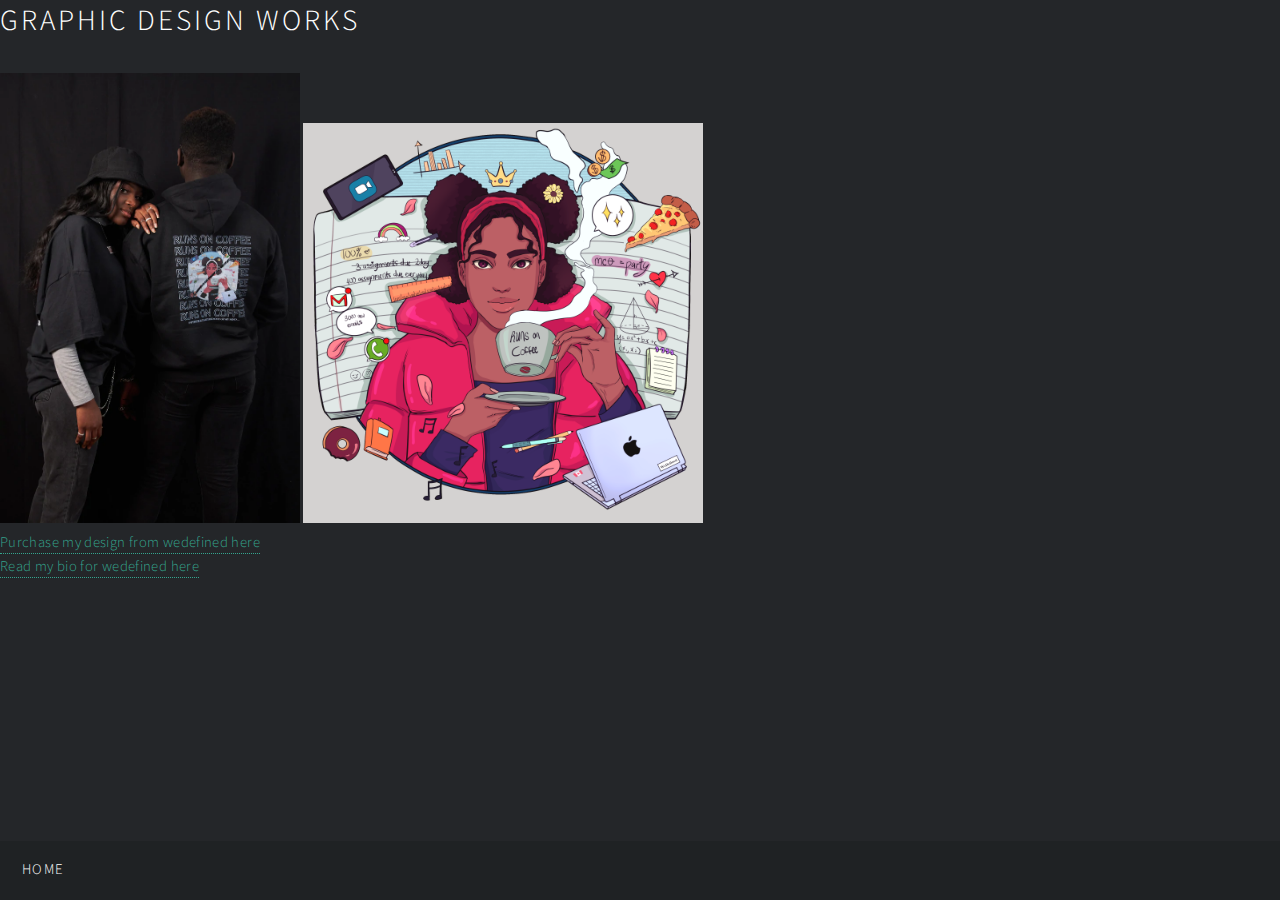
<file: portfolio.html>
<!DOCTYPE HTML>
<!--
	Multiverse by HTML5 UP
	html5up.net | @ajlkn
	Free for personal and commercial use under the CCA 3.0 license (html5up.net/license)
-->
<html>

<head>
    <title>ArtOfKay</title>
    <meta charset="utf-8" />
    <meta name="viewport" content="width=device-width, initial-scale=1, user-scalable=no" />
    <link rel="stylesheet" href="assets/css/main.css" />
    <noscript>
        <link rel="stylesheet" href="assets/css/noscript.css" />
    </noscript>
</head>

    <body class="is-preload">

        <header id="header">
            <h1><a href="index.html"><strong>Home</strong></a></h1>
        </header>

        <h1>Graphic Design Works</h1>
        
        <div>

        <figure>
            <img style="width: 300px; display:inline;" src="./images/Other/desgin hoddie.webp" alt="Design on clothes">
        
        <img style="display:inline; width: 400px;" src="./images/thumbs/UniLife.png" alt="Uni Life">
        </figure>
        
        <figcaption>
            <a href="https://wedefined.ca/products/runs-on-coffee-roc-black-hooded-sweatshirt" target="_blank">Purchase my design from wedefined here</a>
            <br>
            <a href="https://wedefined.ca/pages/2022-design-competition-winner-bios" target="_blank">Read my bio for wedefined here</a>
        </figcaption>

        

        </div>
    </body>


    <!-- Scripts -->
    <script src="assets/js/jquery.min.js"></script>
    <script src="assets/js/jquery.poptrox.min.js"></script>
    <script src="assets/js/browser.min.js"></script>
    <script src="assets/js/breakpoints.min.js"></script>
    <script src="assets/js/util.js"></script>
    <script src="assets/js/main.js"></script>

</html>
</file>
<file: assets/css/noscript.css>
/*
	Multiverse by HTML5 UP
	html5up.net | @ajlkn
	Free for personal and commercial use under the CCA 3.0 license (html5up.net/license)
*/

/* Wrapper */

	body.is-preload #wrapper:before {
		display: none;
	}

/* Main */

	body.is-preload #main .thumb {
		pointer-events: auto;
		opacity: 1;
	}

/* Header */

	body.is-preload #header {
		-moz-transform: none;
		-webkit-transform: none;
		-ms-transform: none;
		transform: none;
	}
</file>
<file: assets/css/main.css>
@import url(fontawesome-all.min.css);
@import url("https://fonts.googleapis.com/css?family=Source+Sans+Pro:300,300italic,400,400italic");

/*
	Multiverse by HTML5 UP
	html5up.net | @ajlkn
	Free for personal and commercial use under the CCA 3.0 license (html5up.net/license)
*/

@-moz-keyframes spinner {
	0% {
		-moz-transform: rotate(0deg);
		-webkit-transform: rotate(0deg);
		-ms-transform: rotate(0deg);
		transform: rotate(0deg);
	}

	100% {
		-moz-transform: rotate(359deg);
		-webkit-transform: rotate(359deg);
		-ms-transform: rotate(359deg);
		transform: rotate(359deg);
	}
}

@-webkit-keyframes spinner {
	0% {
		-moz-transform: rotate(0deg);
		-webkit-transform: rotate(0deg);
		-ms-transform: rotate(0deg);
		transform: rotate(0deg);
	}

	100% {
		-moz-transform: rotate(359deg);
		-webkit-transform: rotate(359deg);
		-ms-transform: rotate(359deg);
		transform: rotate(359deg);
	}
}

@-ms-keyframes spinner {
	0% {
		-moz-transform: rotate(0deg);
		-webkit-transform: rotate(0deg);
		-ms-transform: rotate(0deg);
		transform: rotate(0deg);
	}

	100% {
		-moz-transform: rotate(359deg);
		-webkit-transform: rotate(359deg);
		-ms-transform: rotate(359deg);
		transform: rotate(359deg);
	}
}

@keyframes spinner {
	0% {
		-moz-transform: rotate(0deg);
		-webkit-transform: rotate(0deg);
		-ms-transform: rotate(0deg);
		transform: rotate(0deg);
	}

	100% {
		-moz-transform: rotate(359deg);
		-webkit-transform: rotate(359deg);
		-ms-transform: rotate(359deg);
		transform: rotate(359deg);
	}
}

html, body, div, span, applet, object,
iframe, h1, h2, h3, h4, h5, h6, p, blockquote,
pre, a, abbr, acronym, address, big, cite,
code, del, dfn, em, img, ins, kbd, q, s, samp,
small, strike, strong, sub, sup, tt, var, b,
u, i, center, dl, dt, dd, ol, ul, li, fieldset,
form, label, legend, table, caption, tbody,
tfoot, thead, tr, th, td, article, aside,
canvas, details, embed, figure, figcaption,
footer, header, hgroup, menu, nav, output, ruby,
section, summary, time, mark, audio, video {
	margin: 0;
	padding: 0;
	border: 0;
	font-size: 100%;
	font: inherit;
	vertical-align: baseline;}

article, aside, details, figcaption, figure,
footer, header, hgroup, menu, nav, section {
	display: block;}

body {
	line-height: 1;
}

ol, ul {
	list-style: none;
}

blockquote, q {
	quotes: none;
}

	blockquote:before, blockquote:after, q:before, q:after {
		content: '';
		content: none;
	}

table {
	border-collapse: collapse;
	border-spacing: 0;
}

body {
	-webkit-text-size-adjust: none;
}

mark {
	background-color: transparent;
	color: inherit;
}

input::-moz-focus-inner {
	border: 0;
	padding: 0;
}

input, select, textarea {
	-moz-appearance: none;
	-webkit-appearance: none;
	-ms-appearance: none;
	appearance: none;
}

/* Basic */

	@-ms-viewport {
		width: device-width;
	}

	body {
		-ms-overflow-style: scrollbar;
	}

	@media screen and (max-width: 480px) {

		html, body {
			min-width: 320px;
		}

	}

	html {
		box-sizing: border-box;
	}

	*, *:before, *:after {
		box-sizing: inherit;
	}

	body {
		background: #242629;
	}

		body.is-preload *, body.is-preload *:before, body.is-preload *:after {
			-moz-animation: none !important;
			-webkit-animation: none !important;
			-ms-animation: none !important;
			animation: none !important;
			-moz-transition: none !important;
			-webkit-transition: none !important;
			-ms-transition: none !important;
			transition: none !important;
		}

		body.is-resizing *, body.is-resizing *:before, body.is-resizing *:after {
			-moz-animation: none !important;
			-webkit-animation: none !important;
			-ms-animation: none !important;
			animation: none !important;
			-moz-transition: none !important;
			-webkit-transition: none !important;
			-ms-transition: none !important;
			transition: none !important;
		}

/* Type */

	body, input, select, textarea {
		color: #a0a0a1;
		font-family: "Source Sans Pro", Helvetica, sans-serif;
		font-size: 15pt;
		font-weight: 300;
		letter-spacing: 0.025em;
		line-height: 1.65;
	}

		@media screen and (max-width: 1680px) {

			body, input, select, textarea {
				font-size: 11pt;
			}

		}

	a {
		-moz-transition: color 0.2s ease-in-out, border-bottom-color 0.2s ease-in-out;
		-webkit-transition: color 0.2s ease-in-out, border-bottom-color 0.2s ease-in-out;
		-ms-transition: color 0.2s ease-in-out, border-bottom-color 0.2s ease-in-out;
		transition: color 0.2s ease-in-out, border-bottom-color 0.2s ease-in-out;
		border-bottom: dotted 1px;
		color: #34a58e;
		text-decoration: none;
	}

		a:hover {
			border-bottom-color: transparent;
			color: #34a58e !important;
		}

	strong, b {
		color: #ffffff;
		font-weight: 300;
	}

	em, i {
		font-style: italic;
	}

	p {
		margin: 0 0 2em 0;
	}

	h1, h2, h3, h4, h5, h6 {
		color: #ffffff;
		font-weight: 300;
		letter-spacing: 0.1em;
		line-height: 1.5;
		margin: 0 0 1em 0;
		text-transform: uppercase;
	}

		h1 a, h2 a, h3 a, h4 a, h5 a, h6 a {
			color: inherit;
			text-decoration: none;
		}

	h1 {
		font-size: 2em;
	}

	h2 {
		font-size: 1.25em;
	}

	h3 {
		font-size: 1.1em;
	}

	h4 {
		font-size: 1em;
	}

	h5 {
		font-size: 0.9em;
	}

	h6 {
		font-size: 0.7em;
	}

	@media screen and (max-width: 736px) {

		h2 {
			font-size: 1em;
		}

		h3 {
			font-size: 0.9em;
		}

		h4 {
			font-size: 0.8em;
		}

		h5 {
			font-size: 0.7em;
		}

		h6 {
			font-size: 0.7em;
		}

	}

	sub {
		font-size: 0.8em;
		position: relative;
		top: 0.5em;
	}

	sup {
		font-size: 0.8em;
		position: relative;
		top: -0.5em;
	}

	blockquote {
		border-left: 4px #36383c;
		font-style: italic;
		margin: 0 0 2em 0;
		padding: 0.5em 0 0.5em 2em;
	}

	code {
		background: #34363b;
		border: solid 1px #36383c;
		font-family: "Courier New", monospace;
		font-size: 0.9em;
		margin: 0 0.25em;
		padding: 0.25em 0.65em;
	}

	pre {
		-webkit-overflow-scrolling: touch;
		font-family: "Courier New", monospace;
		font-size: 0.9em;
		margin: 0 0 2em 0;
	}

		pre code {
			display: block;
			line-height: 1.75;
			padding: 1em 1.5em;
			overflow-x: auto;
		}

	hr {
		border: 0;
		border-bottom: solid 1px #36383c;
		margin: 2em 0;
	}

		hr.major {
			margin: 3em 0;
		}

	.align-left {
		text-align: left;
	}

	.align-center {
		text-align: center;
	}

	.align-right {
		text-align: right;
	}

/* Button */

	input[type="submit"],
	input[type="reset"],
	input[type="button"],
	button,
	.button {
		-moz-appearance: none;
		-webkit-appearance: none;
		-ms-appearance: none;
		appearance: none;
		-moz-transition: background-color 0.2s ease-in-out, box-shadow 0.2s ease-in-out, color 0.2s ease-in-out;
		-webkit-transition: background-color 0.2s ease-in-out, box-shadow 0.2s ease-in-out, color 0.2s ease-in-out;
		-ms-transition: background-color 0.2s ease-in-out, box-shadow 0.2s ease-in-out, color 0.2s ease-in-out;
		transition: background-color 0.2s ease-in-out, box-shadow 0.2s ease-in-out, color 0.2s ease-in-out;
		background-color: transparent;
		border: 0;
		border-radius: 0;
		box-shadow: inset 0 0 0 2px #36383c;
		color: #ffffff !important;
		cursor: pointer;
		display: inline-block;
		font-size: 0.9em;
		font-weight: 300;
		height: 3.05556em;
		letter-spacing: 0.1em;
		line-height: 3.05556em;
		padding: 0 2.5em;
		text-align: center;
		text-decoration: none;
		text-transform: uppercase;
		white-space: nowrap;
	}

		input[type="submit"]:hover,
		input[type="reset"]:hover,
		input[type="button"]:hover,
		button:hover,
		.button:hover {
			box-shadow: inset 0 0 0 2px #34a58e;
			color: #34a58e !important;
		}

			input[type="submit"]:hover:active,
			input[type="reset"]:hover:active,
			input[type="button"]:hover:active,
			button:hover:active,
			.button:hover:active {
				background-color: rgba(52, 165, 142, 0.15);
				color: #34a58e !important;
			}

		input[type="submit"].icon,
		input[type="reset"].icon,
		input[type="button"].icon,
		button.icon,
		.button.icon {
			padding-left: 1.35em;
		}

			input[type="submit"].icon:before,
			input[type="reset"].icon:before,
			input[type="button"].icon:before,
			button.icon:before,
			.button.icon:before {
				margin-right: 0.5em;
			}

		input[type="submit"].fit,
		input[type="reset"].fit,
		input[type="button"].fit,
		button.fit,
		.button.fit {
			width: 100%;
		}

		input[type="submit"].small,
		input[type="reset"].small,
		input[type="button"].small,
		button.small,
		.button.small {
			font-size: 0.8em;
		}

		input[type="submit"].large,
		input[type="reset"].large,
		input[type="button"].large,
		button.large,
		.button.large {
			font-size: 1.35em;
		}

		input[type="submit"].primary,
		input[type="reset"].primary,
		input[type="button"].primary,
		button.primary,
		.button.primary {
			background-color: #34a58e;
			box-shadow: none;
		}

			input[type="submit"].primary:hover,
			input[type="reset"].primary:hover,
			input[type="button"].primary:hover,
			button.primary:hover,
			.button.primary:hover {
				background-color: #47c5ab;
				color: #ffffff !important;
			}

				input[type="submit"].primary:hover:active,
				input[type="reset"].primary:hover:active,
				input[type="button"].primary:hover:active,
				button.primary:hover:active,
				.button.primary:hover:active {
					background-color: #287e6d;
				}

		input[type="submit"].disabled, input[type="submit"]:disabled,
		input[type="reset"].disabled,
		input[type="reset"]:disabled,
		input[type="button"].disabled,
		input[type="button"]:disabled,
		button.disabled,
		button:disabled,
		.button.disabled,
		.button:disabled {
			pointer-events: none;
			opacity: 0.35;
		}

/* Form */

	form {
		margin: 0 0 2em 0;
	}

		form > :last-child {
			margin-bottom: 0;
		}

		form > .fields {
			display: -moz-flex;
			display: -webkit-flex;
			display: -ms-flex;
			display: flex;
			-moz-flex-wrap: wrap;
			-webkit-flex-wrap: wrap;
			-ms-flex-wrap: wrap;
			flex-wrap: wrap;
			width: calc(100% + 3em);
			margin: -1.5em 0 2em -1.5em;
		}

			form > .fields > .field {
				-moz-flex-grow: 0;
				-webkit-flex-grow: 0;
				-ms-flex-grow: 0;
				flex-grow: 0;
				-moz-flex-shrink: 0;
				-webkit-flex-shrink: 0;
				-ms-flex-shrink: 0;
				flex-shrink: 0;
				padding: 1.5em 0 0 1.5em;
				width: calc(100% - 1.5em);
			}

				form > .fields > .field.half {
					width: calc(50% - 0.75em);
				}

				form > .fields > .field.third {
					width: calc(100%/3 - 0.5em);
				}

				form > .fields > .field.quarter {
					width: calc(25% - 0.375em);
				}

		@media screen and (max-width: 736px) {

			form > .fields {
				width: calc(100% + 3em);
				margin: -1.5em 0 2em -1.5em;
			}

				form > .fields > .field {
					padding: 1.5em 0 0 1.5em;
					width: calc(100% - 1.5em);
				}

					form > .fields > .field.half {
						width: calc(100% - 1.5em);
					}

					form > .fields > .field.third {
						width: calc(100% - 1.5em);
					}

					form > .fields > .field.quarter {
						width: calc(100% - 1.5em);
					}

		}

	label {
		color: #ffffff;
		display: block;
		font-size: 0.9em;
		font-weight: 300;
		margin: 0 0 1em 0;
	}

	input[type="text"],
	input[type="password"],
	input[type="email"],
	input[type="tel"],
	input[type="search"],
	input[type="url"],
	select,
	textarea {
		-moz-appearance: none;
		-webkit-appearance: none;
		-ms-appearance: none;
		appearance: none;
		background: #34363b;
		border: 0;
		border-radius: 0;
		color: #a0a0a1;
		display: block;
		outline: 0;
		padding: 0 1em;
		text-decoration: none;
		width: 100%;
	}

		input[type="text"]:invalid,
		input[type="password"]:invalid,
		input[type="email"]:invalid,
		input[type="tel"]:invalid,
		input[type="search"]:invalid,
		input[type="url"]:invalid,
		select:invalid,
		textarea:invalid {
			box-shadow: none;
		}

		input[type="text"]:focus,
		input[type="password"]:focus,
		input[type="email"]:focus,
		input[type="tel"]:focus,
		input[type="search"]:focus,
		input[type="url"]:focus,
		select:focus,
		textarea:focus {
			box-shadow: inset 0 0 0 2px #34a58e;
		}

	select {
		background-image: url("data:image/svg+xml;charset=utf8,%3Csvg xmlns='http://www.w3.org/2000/svg' width='40' height='40' preserveAspectRatio='none' viewBox='0 0 40 40'%3E%3Cpath d='M9.4,12.3l10.4,10.4l10.4-10.4c0.2-0.2,0.5-0.4,0.9-0.4c0.3,0,0.6,0.1,0.9,0.4l3.3,3.3c0.2,0.2,0.4,0.5,0.4,0.9 c0,0.4-0.1,0.6-0.4,0.9L20.7,31.9c-0.2,0.2-0.5,0.4-0.9,0.4c-0.3,0-0.6-0.1-0.9-0.4L4.3,17.3c-0.2-0.2-0.4-0.5-0.4-0.9 c0-0.4,0.1-0.6,0.4-0.9l3.3-3.3c0.2-0.2,0.5-0.4,0.9-0.4S9.1,12.1,9.4,12.3z' fill='%2336383c' /%3E%3C/svg%3E");
		background-size: 1.25rem;
		background-repeat: no-repeat;
		background-position: calc(100% - 1rem) center;
		height: 2.75em;
		padding-right: 2.75em;
		text-overflow: ellipsis;
	}

		select option {
			color: #ffffff;
			background: #242629;
		}

		select:focus::-ms-value {
			background-color: transparent;
		}

		select::-ms-expand {
			display: none;
		}

	input[type="text"],
	input[type="password"],
	input[type="email"],
	input[type="tel"],
	input[type="search"],
	input[type="url"],
	select {
		height: 2.75em;
	}

	textarea {
		padding: 0.75em 1em;
	}

	input[type="checkbox"],
	input[type="radio"] {
		-moz-appearance: none;
		-webkit-appearance: none;
		-ms-appearance: none;
		appearance: none;
		display: block;
		float: left;
		margin-right: -2em;
		opacity: 0;
		width: 1em;
		z-index: -1;
	}

		input[type="checkbox"] + label,
		input[type="radio"] + label {
			text-decoration: none;
			color: #a0a0a1;
			cursor: pointer;
			display: inline-block;
			font-size: 1em;
			font-weight: 300;
			padding-left: 2.4em;
			padding-right: 0.75em;
			position: relative;
		}

			input[type="checkbox"] + label:before,
			input[type="radio"] + label:before {
				-moz-osx-font-smoothing: grayscale;
				-webkit-font-smoothing: antialiased;
				display: inline-block;
				font-style: normal;
				font-variant: normal;
				text-rendering: auto;
				line-height: 1;
				text-transform: none !important;
				font-family: 'Font Awesome 5 Free';
				font-weight: 900;
			}

			input[type="checkbox"] + label:before,
			input[type="radio"] + label:before {
				background: #34363b;
				content: '';
				display: inline-block;
				font-size: 0.8em;
				height: 2.0625em;
				left: 0;
				line-height: 2.0625em;
				position: absolute;
				text-align: center;
				top: 0;
				width: 2.0625em;
			}

		input[type="checkbox"]:checked + label:before,
		input[type="radio"]:checked + label:before {
			background: #34a58e;
			border-color: #34a58e;
			color: #ffffff;
			content: '\f00c';
		}

		input[type="checkbox"]:focus + label:before,
		input[type="radio"]:focus + label:before {
			box-shadow: 0 0 0 2px #34a58e;
		}

	input[type="radio"] + label:before {
		border-radius: 100%;
	}

	::-webkit-input-placeholder {
		color: #707071 !important;
		opacity: 1.0;
	}

	:-moz-placeholder {
		color: #707071 !important;
		opacity: 1.0;
	}

	::-moz-placeholder {
		color: #707071 !important;
		opacity: 1.0;
	}

	:-ms-input-placeholder {
		color: #707071 !important;
		opacity: 1.0;
	}

/* Icon */

	.icon {
		text-decoration: none;
		border-bottom: none;
		position: relative;
	}

		.icon:before {
			-moz-osx-font-smoothing: grayscale;
			-webkit-font-smoothing: antialiased;
			display: inline-block;
			font-style: normal;
			font-variant: normal;
			text-rendering: auto;
			line-height: 1;
			text-transform: none !important;
			font-family: 'Font Awesome 5 Free';
			font-weight: 400;
		}

		.icon > .label {
			display: none;
		}

		.icon:before {
			line-height: inherit;
		}

		.icon.solid:before {
			font-weight: 900;
		}

		.icon.brands:before {
			font-family: 'Font Awesome 5 Brands';
		}

/* List */

	ol {
		list-style: decimal;
		margin: 0 0 2em 0;
		padding-left: 1.25em;
	}

		ol li {
			padding-left: 0.25em;
		}

	ul {
		list-style: disc;
		margin: 0 0 2em 0;
		padding-left: 1em;
	}

		ul li {
			padding-left: 0.5em;
		}

		ul.alt {
			list-style: none;
			padding-left: 0;
		}

			ul.alt li {
				border-top: solid 1px #36383c;
				padding: 0.5em 0;
			}

				ul.alt li:first-child {
					border-top: 0;
					padding-top: 0;
				}

	dl {
		margin: 0 0 2em 0;
	}

		dl dt {
			display: block;
			font-weight: 300;
			margin: 0 0 1em 0;
		}

		dl dd {
			margin-left: 2em;
		}

/* Actions */

	ul.actions {
		display: -moz-flex;
		display: -webkit-flex;
		display: -ms-flex;
		display: flex;
		cursor: default;
		list-style: none;
		margin-left: -1em;
		padding-left: 0;
	}

		ul.actions li {
			padding: 0 0 0 1em;
			vertical-align: middle;
		}

		ul.actions.special {
			-moz-justify-content: center;
			-webkit-justify-content: center;
			-ms-justify-content: center;
			justify-content: center;
			width: 100%;
			margin-left: 0;
		}

			ul.actions.special li:first-child {
				padding-left: 0;
			}

		ul.actions.stacked {
			-moz-flex-direction: column;
			-webkit-flex-direction: column;
			-ms-flex-direction: column;
			flex-direction: column;
			margin-left: 0;
		}

			ul.actions.stacked li {
				padding: 1.3em 0 0 0;
			}

				ul.actions.stacked li:first-child {
					padding-top: 0;
				}

		ul.actions.fit {
			width: calc(100% + 1em);
		}

			ul.actions.fit li {
				-moz-flex-grow: 1;
				-webkit-flex-grow: 1;
				-ms-flex-grow: 1;
				flex-grow: 1;
				-moz-flex-shrink: 1;
				-webkit-flex-shrink: 1;
				-ms-flex-shrink: 1;
				flex-shrink: 1;
				width: 100%;
			}

				ul.actions.fit li > * {
					width: 100%;
				}

			ul.actions.fit.stacked {
				width: 100%;
			}

		@media screen and (max-width: 480px) {

			ul.actions:not(.fixed) {
				-moz-flex-direction: column;
				-webkit-flex-direction: column;
				-ms-flex-direction: column;
				flex-direction: column;
				margin-left: 0;
				width: 100% !important;
			}

				ul.actions:not(.fixed) li {
					-moz-flex-grow: 1;
					-webkit-flex-grow: 1;
					-ms-flex-grow: 1;
					flex-grow: 1;
					-moz-flex-shrink: 1;
					-webkit-flex-shrink: 1;
					-ms-flex-shrink: 1;
					flex-shrink: 1;
					padding: 1em 0 0 0;
					text-align: center;
					width: 100%;
				}

					ul.actions:not(.fixed) li > * {
						width: 100%;
					}

					ul.actions:not(.fixed) li:first-child {
						padding-top: 0;
					}

					ul.actions:not(.fixed) li input[type="submit"],
					ul.actions:not(.fixed) li input[type="reset"],
					ul.actions:not(.fixed) li input[type="button"],
					ul.actions:not(.fixed) li button,
					ul.actions:not(.fixed) li .button {
						width: 100%;
					}

						ul.actions:not(.fixed) li input[type="submit"].icon:before,
						ul.actions:not(.fixed) li input[type="reset"].icon:before,
						ul.actions:not(.fixed) li input[type="button"].icon:before,
						ul.actions:not(.fixed) li button.icon:before,
						ul.actions:not(.fixed) li .button.icon:before {
							margin-left: -0.5rem;
						}

		}

/* Icons */

	ul.icons {
		cursor: default;
		list-style: none;
		padding-left: 0;
	}

		ul.icons li {
			display: inline-block;
			padding: 0 1em 0 0;
		}

			ul.icons li:last-child {
				padding-right: 0;
			}

			ul.icons li .icon {
				color: #505051;
			}

				ul.icons li .icon:before {
					font-size: 1.5em;
				}

/* Table */

	.table-wrapper {
		-webkit-overflow-scrolling: touch;
		overflow-x: auto;
	}

	table {
		margin: 0 0 2em 0;
		width: 100%;
	}

		table tbody tr {
			border: solid 1px #36383c;
			border-left: 0;
			border-right: 0;
		}

			table tbody tr:nth-child(2n + 1) {
				background-color: #34363b;
			}

		table td {
			padding: 0.75em 0.75em;
		}

		table th {
			color: #ffffff;
			font-size: 0.9em;
			font-weight: 300;
			padding: 0 0.75em 0.75em 0.75em;
			text-align: left;
		}

		table thead {
			border-bottom: solid 2px #36383c;
		}

		table tfoot {
			border-top: solid 2px #36383c;
		}

		table.alt {
			border-collapse: separate;
		}

			table.alt tbody tr td {
				border: solid 1px #36383c;
				border-left-width: 0;
				border-top-width: 0;
			}

				table.alt tbody tr td:first-child {
					border-left-width: 1px;
				}

			table.alt tbody tr:first-child td {
				border-top-width: 1px;
			}

			table.alt thead {
				border-bottom: 0;
			}

			table.alt tfoot {
				border-top: 0;
			}

/* Panel */

	.panel {
		padding: 4em 4em 2em 4em ;
		-moz-transform: translateY(100vh);
		-webkit-transform: translateY(100vh);
		-ms-transform: translateY(100vh);
		transform: translateY(100vh);
		-moz-transition: -moz-transform 0.5s ease;
		-webkit-transition: -webkit-transform 0.5s ease;
		-ms-transition: -ms-transform 0.5s ease;
		transition: transform 0.5s ease;
		-webkit-overflow-scrolling: touch;
		background: rgba(36, 38, 41, 0.975);
		bottom: 4em;
		left: 0;
		max-height: calc(80vh - 4em);
		overflow-y: auto;
		position: fixed;
		width: 100%;
		z-index: 10001;
	}

		.panel.active {
			-moz-transform: translateY(1px);
			-webkit-transform: translateY(1px);
			-ms-transform: translateY(1px);
			transform: translateY(1px);
		}

		.panel > .inner {
			margin: 0 auto;
			max-width: 100%;
			width: 75em;
		}

			.panel > .inner.split {
				display: -moz-flex;
				display: -webkit-flex;
				display: -ms-flex;
				display: flex;
			}

				.panel > .inner.split > div {
					margin-left: 4em;
					width: 50%;
				}

				.panel > .inner.split > :first-child {
					margin-left: 0;
				}

		.panel > .closer {
			-moz-transition: opacity 0.2s ease-in-out;
			-webkit-transition: opacity 0.2s ease-in-out;
			-ms-transition: opacity 0.2s ease-in-out;
			transition: opacity 0.2s ease-in-out;
			background-image: url("images/close.svg");
			background-position: center;
			background-repeat: no-repeat;
			background-size: 3em;
			cursor: pointer;
			height: 5em;
			opacity: 0.25;
			position: absolute;
			right: 0;
			top: 0;
			width: 5em;
			z-index: 2;
		}

			.panel > .closer:hover {
				opacity: 1.0;
			}

		@media screen and (max-width: 1280px) {

			.panel {
				padding: 3em 3em 1em 3em ;
			}

				.panel > .inner.split > div {
					margin-left: 3em;
				}

				.panel > .closer {
					background-size: 2.5em;
					background-position: 75% 25%;
				}

		}

		@media screen and (max-width: 980px) {

			.panel > .inner.split {
				-moz-flex-direction: column;
				-webkit-flex-direction: column;
				-ms-flex-direction: column;
				flex-direction: column;
			}

				.panel > .inner.split > div {
					margin-left: 0;
					width: 100%;
				}

		}

		@media screen and (max-width: 736px) {

			.panel {
				-moz-transform: translateY(-100vh);
				-webkit-transform: translateY(-100vh);
				-ms-transform: translateY(-100vh);
				transform: translateY(-100vh);
				padding: 4em 2em 2em 2em ;
				bottom: auto;
				top: calc(4em - 1px);
			}

				.panel.active {
					-moz-transform: translateY(0);
					-webkit-transform: translateY(0);
					-ms-transform: translateY(0);
					transform: translateY(0);
				}

		}

/* Poptrox Popup */

	.poptrox-overlay {
		-webkit-tap-highlight-color: rgba(255, 255, 255, 0);
	}

	.poptrox-popup {
		background: rgba(31, 34, 36, 0.925);
		box-shadow: 0 1em 3em 0.5em rgba(0, 0, 0, 0.25);
		cursor: default;
	}

		.poptrox-popup:before {
			-moz-transition: opacity 0.2s ease-in-out;
			-webkit-transition: opacity 0.2s ease-in-out;
			-ms-transition: opacity 0.2s ease-in-out;
			transition: opacity 0.2s ease-in-out;
			background-image: -moz-linear-gradient(to left, rgba(31,34,36,0.35), rgba(31,34,36,0) 10em, rgba(31,34,36,0)), -moz-linear-gradient(to right, rgba(31,34,36,0.35), rgba(31,34,36,0) 10em, rgba(31,34,36,0));
			background-image: -webkit-linear-gradient(to left, rgba(31,34,36,0.35), rgba(31,34,36,0) 10em, rgba(31,34,36,0)), -webkit-linear-gradient(to right, rgba(31,34,36,0.35), rgba(31,34,36,0) 10em, rgba(31,34,36,0));
			background-image: -ms-linear-gradient(to left, rgba(31,34,36,0.35), rgba(31,34,36,0) 10em, rgba(31,34,36,0)), -ms-linear-gradient(to right, rgba(31,34,36,0.35), rgba(31,34,36,0) 10em, rgba(31,34,36,0));
			background-image: linear-gradient(to left, rgba(31,34,36,0.35), rgba(31,34,36,0) 10em, rgba(31,34,36,0)), linear-gradient(to right, rgba(31,34,36,0.35), rgba(31,34,36,0) 10em, rgba(31,34,36,0));
			content: '';
			display: block;
			height: 100%;
			left: 0;
			position: absolute;
			top: 0;
			width: 100%;
			z-index: 1;
			opacity: 1;
		}

		.poptrox-popup .closer {
			-moz-transition: opacity 0.2s ease-in-out;
			-webkit-transition: opacity 0.2s ease-in-out;
			-ms-transition: opacity 0.2s ease-in-out;
			transition: opacity 0.2s ease-in-out;
			background-image: url("images/close.svg");
			background-position: center;
			background-repeat: no-repeat;
			background-size: 3em;
			height: 5em;
			opacity: 0;
			position: absolute;
			right: 0;
			top: 0;
			width: 5em;
			z-index: 2;
		}

		.poptrox-popup .nav-previous,
		.poptrox-popup .nav-next {
			-moz-transition: opacity 0.2s ease-in-out;
			-webkit-transition: opacity 0.2s ease-in-out;
			-ms-transition: opacity 0.2s ease-in-out;
			transition: opacity 0.2s ease-in-out;
			background-image: url("images/arrow.svg");
			background-position: center;
			background-repeat: no-repeat;
			background-size: 5em;
			cursor: pointer;
			height: 8em;
			margin-top: -4em;
			opacity: 0;
			position: absolute;
			top: 50%;
			width: 6em;
			z-index: 2;
		}

		.poptrox-popup .nav-previous {
			-moz-transform: scaleX(-1);
			-webkit-transform: scaleX(-1);
			-ms-transform: scaleX(-1);
			transform: scaleX(-1);
			left: 0;
		}

		.poptrox-popup .nav-next {
			right: 0;
		}

		.poptrox-popup .caption {
			padding: 2em 2em 0.1em 2em ;
			background-image: -moz-linear-gradient(to top, rgba(16,16,16,0.45) 25%, rgba(16,16,16,0) 100%);
			background-image: -webkit-linear-gradient(to top, rgba(16,16,16,0.45) 25%, rgba(16,16,16,0) 100%);
			background-image: -ms-linear-gradient(to top, rgba(16,16,16,0.45) 25%, rgba(16,16,16,0) 100%);
			background-image: linear-gradient(to top, rgba(16,16,16,0.45) 25%, rgba(16,16,16,0) 100%);
			bottom: 0;
			cursor: default;
			left: 0;
			position: absolute;
			text-align: left;
			width: 100%;
			z-index: 2;
		}

			.poptrox-popup .caption h2, .poptrox-popup .caption h3, .poptrox-popup .caption h4, .poptrox-popup .caption h5, .poptrox-popup .caption h6 {
				margin: 0 0 0.5em 0;
			}

			.poptrox-popup .caption p {
				color: #ffffff;
			}

		.poptrox-popup .loader {
			-moz-animation: spinner 1s infinite linear !important;
			-webkit-animation: spinner 1s infinite linear !important;
			-ms-animation: spinner 1s infinite linear !important;
			animation: spinner 1s infinite linear !important;
			background-image: url("images/spinner.svg");
			background-position: center;
			background-repeat: no-repeat;
			background-size: contain;
			display: block;
			font-size: 2em;
			height: 2em;
			left: 50%;
			line-height: 2em;
			margin: -1em 0 0 -1em;
			opacity: 0.25;
			position: absolute;
			text-align: center;
			top: 50%;
			width: 2em;
		}

		.poptrox-popup:hover .closer,
		.poptrox-popup:hover .nav-previous,
		.poptrox-popup:hover .nav-next {
			opacity: 0.5;
		}

			.poptrox-popup:hover .closer:hover,
			.poptrox-popup:hover .nav-previous:hover,
			.poptrox-popup:hover .nav-next:hover {
				opacity: 1.0;
			}

		.poptrox-popup.loading:before {
			opacity: 0;
		}

		body.touch .poptrox-popup .closer,
		body.touch .poptrox-popup .nav-previous,
		body.touch .poptrox-popup .nav-next {
			opacity: 1.0 !important;
		}

		@media screen and (max-width: 980px) {

			.poptrox-popup .closer {
				background-size: 3em;
			}

			.poptrox-popup .nav-previous,
			.poptrox-popup .nav-next {
				background-size: 4em;
			}

		}

		@media screen and (max-width: 736px) {

			.poptrox-popup:before {
				display: none;
			}

			.poptrox-popup .caption {
				display: none !important;
			}

			.poptrox-popup .closer,
			.poptrox-popup .nav-previous,
			.poptrox-popup .nav-next {
				display: none !important;
			}

		}

/* Wrapper */

	#wrapper {
		-moz-transition: -moz-filter 0.5s ease, -webkit-filter 0.5s ease, -ms-filter 0.5s ease, -moz-filter 0.5s ease;
		-webkit-transition: -moz-filter 0.5s ease, -webkit-filter 0.5s ease, -ms-filter 0.5s ease, -webkit-filter 0.5s ease;
		-ms-transition: -moz-filter 0.5s ease, -webkit-filter 0.5s ease, -ms-filter 0.5s ease, -ms-filter 0.5s ease;
		transition: -moz-filter 0.5s ease, -webkit-filter 0.5s ease, -ms-filter 0.5s ease, filter 0.5s ease;
		position: relative;
	}

		#wrapper:after {
			pointer-events: none;
			-moz-transition: opacity 0.5s ease, visibility 0.5s;
			-webkit-transition: opacity 0.5s ease, visibility 0.5s;
			-ms-transition: opacity 0.5s ease, visibility 0.5s;
			transition: opacity 0.5s ease, visibility 0.5s;
			background: rgba(36, 38, 41, 0.5);
			content: '';
			display: block;
			height: 100%;
			left: 0;
			opacity: 0;
			position: absolute;
			top: 0;
			visibility: hidden;
			width: 100%;
			z-index: 1;
		}

			body.ie #wrapper:after {
				background: rgba(36, 38, 41, 0.8);
			}

		body.modal-active #wrapper {
			-moz-filter: blur(8px);
			-webkit-filter: blur(8px);
			-ms-filter: blur(8px);
			filter: blur(8px);
		}

			body.modal-active #wrapper:after {
				pointer-events: auto;
				opacity: 1;
				visibility: visible;
				z-index: 10003;
			}

		#wrapper:before {
			-moz-animation: spinner 1s infinite linear !important;
			-webkit-animation: spinner 1s infinite linear !important;
			-ms-animation: spinner 1s infinite linear !important;
			animation: spinner 1s infinite linear !important;
			pointer-events: none;
			-moz-transition: top 0.75s ease-in-out, opacity 0.35s ease-out, visibility 0.35s;
			-webkit-transition: top 0.75s ease-in-out, opacity 0.35s ease-out, visibility 0.35s;
			-ms-transition: top 0.75s ease-in-out, opacity 0.35s ease-out, visibility 0.35s;
			transition: top 0.75s ease-in-out, opacity 0.35s ease-out, visibility 0.35s;
			background-image: url("images/spinner.svg");
			background-position: center;
			background-repeat: no-repeat;
			background-size: contain;
			content: '';
			display: block;
			font-size: 2em;
			height: 2em;
			left: 50%;
			line-height: 2em;
			margin: -1em 0 0 -1em;
			opacity: 0;
			position: fixed;
			text-align: center;
			top: 75%;
			visibility: hidden;
			width: 2em;
		}

		body.is-preload #wrapper:before {
			-moz-transition: opacity 1s ease-out !important;
			-webkit-transition: opacity 1s ease-out !important;
			-ms-transition: opacity 1s ease-out !important;
			transition: opacity 1s ease-out !important;
			-moz-transition-delay: 0.5s !important;
			-webkit-transition-delay: 0.5s !important;
			-ms-transition-delay: 0.5s !important;
			transition-delay: 0.5s !important;
			opacity: 0.25;
			top: 50%;
			visibility: visible;
		}

/* Header */

	body {
		padding: 0 0 4em 0;
	}

	#header {
		-moz-transform: translateY(0);
		-webkit-transform: translateY(0);
		-ms-transform: translateY(0);
		transform: translateY(0);
		-moz-transition: -moz-transform 1s ease;
		-webkit-transition: -webkit-transform 1s ease;
		-ms-transition: -ms-transform 1s ease;
		transition: transform 1s ease;
		-moz-user-select: none;
		-ms-user-select: none;
		-webkit-user-select: none;
		background: #1f2224;
		bottom: -1em;
		height: 5em;
		left: 0;
		line-height: 4em;
		padding: 0 1.5em;
		position: fixed;
		user-select: none;
		width: 100%;
		z-index: 10002;
	}

		body.is-preload #header {
			-moz-transform: translateY(4em);
			-webkit-transform: translateY(4em);
			-ms-transform: translateY(4em);
			transform: translateY(4em);
		}

		#header h1 {
			color: #a0a0a1;
			display: inline-block;
			font-size: 1em;
			line-height: 1;
			margin: 0;
			vertical-align: middle;
		}

			#header h1 a {
				border: 0;
				color: inherit;
			}

				#header h1 a:hover {
					color: inherit !important;
				}

		#header nav {
			position: absolute;
			right: 0;
			top: 0;
		}

			#header nav > ul {
				list-style: none;
				margin: 0;
				padding: 0;
			}

				#header nav > ul > li {
					display: inline-block;
					padding: 0;
				}

					#header nav > ul > li a {
						-moz-transition: background-color 0.5s ease;
						-webkit-transition: background-color 0.5s ease;
						-ms-transition: background-color 0.5s ease;
						transition: background-color 0.5s ease;
						border: 0;
						color: #ffffff;
						display: inline-block;
						letter-spacing: 0.1em;
						padding: 0 1.65em;
						text-transform: uppercase;
					}

						#header nav > ul > li a.icon:before {
							color: #505051;
							float: right;
							margin-left: 0.75em;
						}

						#header nav > ul > li a:hover {
							color: #ffffff !important;
						}

						#header nav > ul > li a.active {
							background-color: #242629;
						}

	@media screen and (max-width: 736px) {

		body {
			padding: 4em 0 0 0;
		}

		#header {
			-moz-transform: translateY(0);
			-webkit-transform: translateY(0);
			-ms-transform: translateY(0);
			transform: translateY(0);
			bottom: auto;
			height: 4em;
			padding: 0 1em;
			top: 0;
		}

			body.is-preload #header {
				-moz-transform: translateY(-3.4em);
				-webkit-transform: translateY(-3.4em);
				-ms-transform: translateY(-3.4em);
				transform: translateY(-3.4em);
			}

			#header h1 {
				font-size: 0.9em;
			}

			#header nav > ul > li a {
				font-size: 0.9em;
				padding: 0 1.15em;
			}

	}

/* Main */

	#main {
		-moz-transition: -moz-filter 0.5s ease, -webkit-filter 0.5s ease, -ms-filter 0.5s ease, -moz-filter 0.5s ease;
		-webkit-transition: -moz-filter 0.5s ease, -webkit-filter 0.5s ease, -ms-filter 0.5s ease, -webkit-filter 0.5s ease;
		-ms-transition: -moz-filter 0.5s ease, -webkit-filter 0.5s ease, -ms-filter 0.5s ease, -ms-filter 0.5s ease;
		transition: -moz-filter 0.5s ease, -webkit-filter 0.5s ease, -ms-filter 0.5s ease, filter 0.5s ease;
		display: -moz-flex;
		display: -webkit-flex;
		display: -ms-flex;
		display: flex;
		-moz-flex-wrap: wrap;
		-webkit-flex-wrap: wrap;
		-ms-flex-wrap: wrap;
		flex-wrap: wrap;
		-webkit-tap-highlight-color: rgba(255, 255, 255, 0);
	}

		#main .thumb {
			-moz-transition: opacity 1.25s ease-in-out;
			-webkit-transition: opacity 1.25s ease-in-out;
			-ms-transition: opacity 1.25s ease-in-out;
			transition: opacity 1.25s ease-in-out;
			pointer-events: auto;
			-webkit-tap-highlight-color: rgba(255, 255, 255, 0);
			opacity: 1;
			overflow: hidden;
			position: relative;
		}

			#main .thumb:after {
				background-image: -moz-linear-gradient(to top, rgba(10,17,25,0.35) 5%, rgba(10,17,25,0) 35%);
				background-image: -webkit-linear-gradient(to top, rgba(10,17,25,0.35) 5%, rgba(10,17,25,0) 35%);
				background-image: -ms-linear-gradient(to top, rgba(10,17,25,0.35) 5%, rgba(10,17,25,0) 35%);
				background-image: linear-gradient(to top, rgba(10,17,25,0.35) 5%, rgba(10,17,25,0) 35%);
				pointer-events: none;
				background-size: cover;
				content: '';
				display: block;
				height: 100%;
				left: 0;
				position: absolute;
				top: 0;
				width: 100%;
			}

			#main .thumb > .image {
				-webkit-tap-highlight-color: rgba(255, 255, 255, 0);
				background-position: center;
				background-repeat: no-repeat;
				background-size: cover;
				border: 0;
				height: 100%;
				left: 0;
				position: absolute;
				top: 0;
				width: 100%;
			}

			#main .thumb > h2 {
				pointer-events: none;
				bottom: 1.875em;
				font-size: 0.8em;
				left: 2.1875em;
				margin: 0;
				position: absolute;
				z-index: 1;
			}

			#main .thumb > p {
				display: none;
			}

		#main:after {
			pointer-events: none;
			-moz-transition: opacity 0.5s ease, visibility 0.5s;
			-webkit-transition: opacity 0.5s ease, visibility 0.5s;
			-ms-transition: opacity 0.5s ease, visibility 0.5s;
			transition: opacity 0.5s ease, visibility 0.5s;
			background: rgba(36, 38, 41, 0.25);
			content: '';
			display: block;
			height: 100%;
			left: 0;
			opacity: 0;
			position: absolute;
			top: 0;
			visibility: hidden;
			width: 100%;
			z-index: 1;
		}

			body.ie #main:after {
				background: rgba(36, 38, 41, 0.55);
			}

		body.content-active #main {
			-moz-filter: blur(6px);
			-webkit-filter: blur(6px);
			-ms-filter: blur(6px);
			filter: blur(6px);
		}

			body.content-active #main:after {
				pointer-events: auto;
				opacity: 1;
				visibility: visible;
			}

		body.is-preload #main .thumb {
			pointer-events: none;
			opacity: 0;
		}

		#main .thumb {
			-moz-transition-delay: 2.525s;
			-webkit-transition-delay: 2.525s;
			-ms-transition-delay: 2.525s;
			transition-delay: 2.525s;
			height: calc(40vh - 2em);
			min-height: 20em;
			width: 25%;
		}

			#main .thumb:nth-child(1) {
				-moz-transition-delay: 0.65s;
				-webkit-transition-delay: 0.65s;
				-ms-transition-delay: 0.65s;
				transition-delay: 0.65s;
			}

			#main .thumb:nth-child(2) {
				-moz-transition-delay: 0.8s;
				-webkit-transition-delay: 0.8s;
				-ms-transition-delay: 0.8s;
				transition-delay: 0.8s;
			}

			#main .thumb:nth-child(3) {
				-moz-transition-delay: 0.95s;
				-webkit-transition-delay: 0.95s;
				-ms-transition-delay: 0.95s;
				transition-delay: 0.95s;
			}

			#main .thumb:nth-child(4) {
				-moz-transition-delay: 1.1s;
				-webkit-transition-delay: 1.1s;
				-ms-transition-delay: 1.1s;
				transition-delay: 1.1s;
			}

			#main .thumb:nth-child(5) {
				-moz-transition-delay: 1.25s;
				-webkit-transition-delay: 1.25s;
				-ms-transition-delay: 1.25s;
				transition-delay: 1.25s;
			}

			#main .thumb:nth-child(6) {
				-moz-transition-delay: 1.4s;
				-webkit-transition-delay: 1.4s;
				-ms-transition-delay: 1.4s;
				transition-delay: 1.4s;
			}

			#main .thumb:nth-child(7) {
				-moz-transition-delay: 1.55s;
				-webkit-transition-delay: 1.55s;
				-ms-transition-delay: 1.55s;
				transition-delay: 1.55s;
			}

			#main .thumb:nth-child(8) {
				-moz-transition-delay: 1.7s;
				-webkit-transition-delay: 1.7s;
				-ms-transition-delay: 1.7s;
				transition-delay: 1.7s;
			}

			#main .thumb:nth-child(9) {
				-moz-transition-delay: 1.85s;
				-webkit-transition-delay: 1.85s;
				-ms-transition-delay: 1.85s;
				transition-delay: 1.85s;
			}

			#main .thumb:nth-child(10) {
				-moz-transition-delay: 2s;
				-webkit-transition-delay: 2s;
				-ms-transition-delay: 2s;
				transition-delay: 2s;
			}

			#main .thumb:nth-child(11) {
				-moz-transition-delay: 2.15s;
				-webkit-transition-delay: 2.15s;
				-ms-transition-delay: 2.15s;
				transition-delay: 2.15s;
			}

			#main .thumb:nth-child(12) {
				-moz-transition-delay: 2.3s;
				-webkit-transition-delay: 2.3s;
				-ms-transition-delay: 2.3s;
				transition-delay: 2.3s;
			}

		@media screen and (max-width: 1680px) {

			#main .thumb {
				-moz-transition-delay: 2.075s;
				-webkit-transition-delay: 2.075s;
				-ms-transition-delay: 2.075s;
				transition-delay: 2.075s;
				height: calc(40vh - 2em);
				min-height: 20em;
				width: 33.33333%;
			}

				#main .thumb:nth-child(1) {
					-moz-transition-delay: 0.65s;
					-webkit-transition-delay: 0.65s;
					-ms-transition-delay: 0.65s;
					transition-delay: 0.65s;
				}

				#main .thumb:nth-child(2) {
					-moz-transition-delay: 0.8s;
					-webkit-transition-delay: 0.8s;
					-ms-transition-delay: 0.8s;
					transition-delay: 0.8s;
				}

				#main .thumb:nth-child(3) {
					-moz-transition-delay: 0.95s;
					-webkit-transition-delay: 0.95s;
					-ms-transition-delay: 0.95s;
					transition-delay: 0.95s;
				}

				#main .thumb:nth-child(4) {
					-moz-transition-delay: 1.1s;
					-webkit-transition-delay: 1.1s;
					-ms-transition-delay: 1.1s;
					transition-delay: 1.1s;
				}

				#main .thumb:nth-child(5) {
					-moz-transition-delay: 1.25s;
					-webkit-transition-delay: 1.25s;
					-ms-transition-delay: 1.25s;
					transition-delay: 1.25s;
				}

				#main .thumb:nth-child(6) {
					-moz-transition-delay: 1.4s;
					-webkit-transition-delay: 1.4s;
					-ms-transition-delay: 1.4s;
					transition-delay: 1.4s;
				}

				#main .thumb:nth-child(7) {
					-moz-transition-delay: 1.55s;
					-webkit-transition-delay: 1.55s;
					-ms-transition-delay: 1.55s;
					transition-delay: 1.55s;
				}

				#main .thumb:nth-child(8) {
					-moz-transition-delay: 1.7s;
					-webkit-transition-delay: 1.7s;
					-ms-transition-delay: 1.7s;
					transition-delay: 1.7s;
				}

				#main .thumb:nth-child(9) {
					-moz-transition-delay: 1.85s;
					-webkit-transition-delay: 1.85s;
					-ms-transition-delay: 1.85s;
					transition-delay: 1.85s;
				}

		}

		@media screen and (max-width: 1280px) {

			#main .thumb {
				-moz-transition-delay: 1.625s;
				-webkit-transition-delay: 1.625s;
				-ms-transition-delay: 1.625s;
				transition-delay: 1.625s;
				height: calc(40vh - 2em);
				min-height: 20em;
				width: 50%;
			}

				#main .thumb:nth-child(1) {
					-moz-transition-delay: 0.65s;
					-webkit-transition-delay: 0.65s;
					-ms-transition-delay: 0.65s;
					transition-delay: 0.65s;
				}

				#main .thumb:nth-child(2) {
					-moz-transition-delay: 0.8s;
					-webkit-transition-delay: 0.8s;
					-ms-transition-delay: 0.8s;
					transition-delay: 0.8s;
				}

				#main .thumb:nth-child(3) {
					-moz-transition-delay: 0.95s;
					-webkit-transition-delay: 0.95s;
					-ms-transition-delay: 0.95s;
					transition-delay: 0.95s;
				}

				#main .thumb:nth-child(4) {
					-moz-transition-delay: 1.1s;
					-webkit-transition-delay: 1.1s;
					-ms-transition-delay: 1.1s;
					transition-delay: 1.1s;
				}

				#main .thumb:nth-child(5) {
					-moz-transition-delay: 1.25s;
					-webkit-transition-delay: 1.25s;
					-ms-transition-delay: 1.25s;
					transition-delay: 1.25s;
				}

				#main .thumb:nth-child(6) {
					-moz-transition-delay: 1.4s;
					-webkit-transition-delay: 1.4s;
					-ms-transition-delay: 1.4s;
					transition-delay: 1.4s;
				}

		}

		@media screen and (max-width: 980px) {

			#main .thumb {
				-moz-transition-delay: 2.075s;
				-webkit-transition-delay: 2.075s;
				-ms-transition-delay: 2.075s;
				transition-delay: 2.075s;
				height: calc(28.57143vh - 1.33333em);
				min-height: 18em;
				width: 50%;
			}

				#main .thumb:nth-child(1) {
					-moz-transition-delay: 0.65s;
					-webkit-transition-delay: 0.65s;
					-ms-transition-delay: 0.65s;
					transition-delay: 0.65s;
				}

				#main .thumb:nth-child(2) {
					-moz-transition-delay: 0.8s;
					-webkit-transition-delay: 0.8s;
					-ms-transition-delay: 0.8s;
					transition-delay: 0.8s;
				}

				#main .thumb:nth-child(3) {
					-moz-transition-delay: 0.95s;
					-webkit-transition-delay: 0.95s;
					-ms-transition-delay: 0.95s;
					transition-delay: 0.95s;
				}

				#main .thumb:nth-child(4) {
					-moz-transition-delay: 1.1s;
					-webkit-transition-delay: 1.1s;
					-ms-transition-delay: 1.1s;
					transition-delay: 1.1s;
				}

				#main .thumb:nth-child(5) {
					-moz-transition-delay: 1.25s;
					-webkit-transition-delay: 1.25s;
					-ms-transition-delay: 1.25s;
					transition-delay: 1.25s;
				}

				#main .thumb:nth-child(6) {
					-moz-transition-delay: 1.4s;
					-webkit-transition-delay: 1.4s;
					-ms-transition-delay: 1.4s;
					transition-delay: 1.4s;
				}

				#main .thumb:nth-child(7) {
					-moz-transition-delay: 1.55s;
					-webkit-transition-delay: 1.55s;
					-ms-transition-delay: 1.55s;
					transition-delay: 1.55s;
				}

				#main .thumb:nth-child(8) {
					-moz-transition-delay: 1.7s;
					-webkit-transition-delay: 1.7s;
					-ms-transition-delay: 1.7s;
					transition-delay: 1.7s;
				}

				#main .thumb:nth-child(9) {
					-moz-transition-delay: 1.85s;
					-webkit-transition-delay: 1.85s;
					-ms-transition-delay: 1.85s;
					transition-delay: 1.85s;
				}

		}

		@media screen and (max-width: 480px) {

			#main .thumb {
				-moz-transition-delay: 1.175s;
				-webkit-transition-delay: 1.175s;
				-ms-transition-delay: 1.175s;
				transition-delay: 1.175s;
				height: calc(40vh - 2em);
				min-height: 18em;
				width: 100%;
			}

				#main .thumb:nth-child(1) {
					-moz-transition-delay: 0.65s;
					-webkit-transition-delay: 0.65s;
					-ms-transition-delay: 0.65s;
					transition-delay: 0.65s;
				}

				#main .thumb:nth-child(2) {
					-moz-transition-delay: 0.8s;
					-webkit-transition-delay: 0.8s;
					-ms-transition-delay: 0.8s;
					transition-delay: 0.8s;
				}

				#main .thumb:nth-child(3) {
					-moz-transition-delay: 0.95s;
					-webkit-transition-delay: 0.95s;
					-ms-transition-delay: 0.95s;
					transition-delay: 0.95s;
				}

		}

/* Footer */

	#footer .copyright {
		color: #505051;
		font-size: 0.9em;
	}

		#footer .copyright a {
			color: inherit;
		}
</file>
